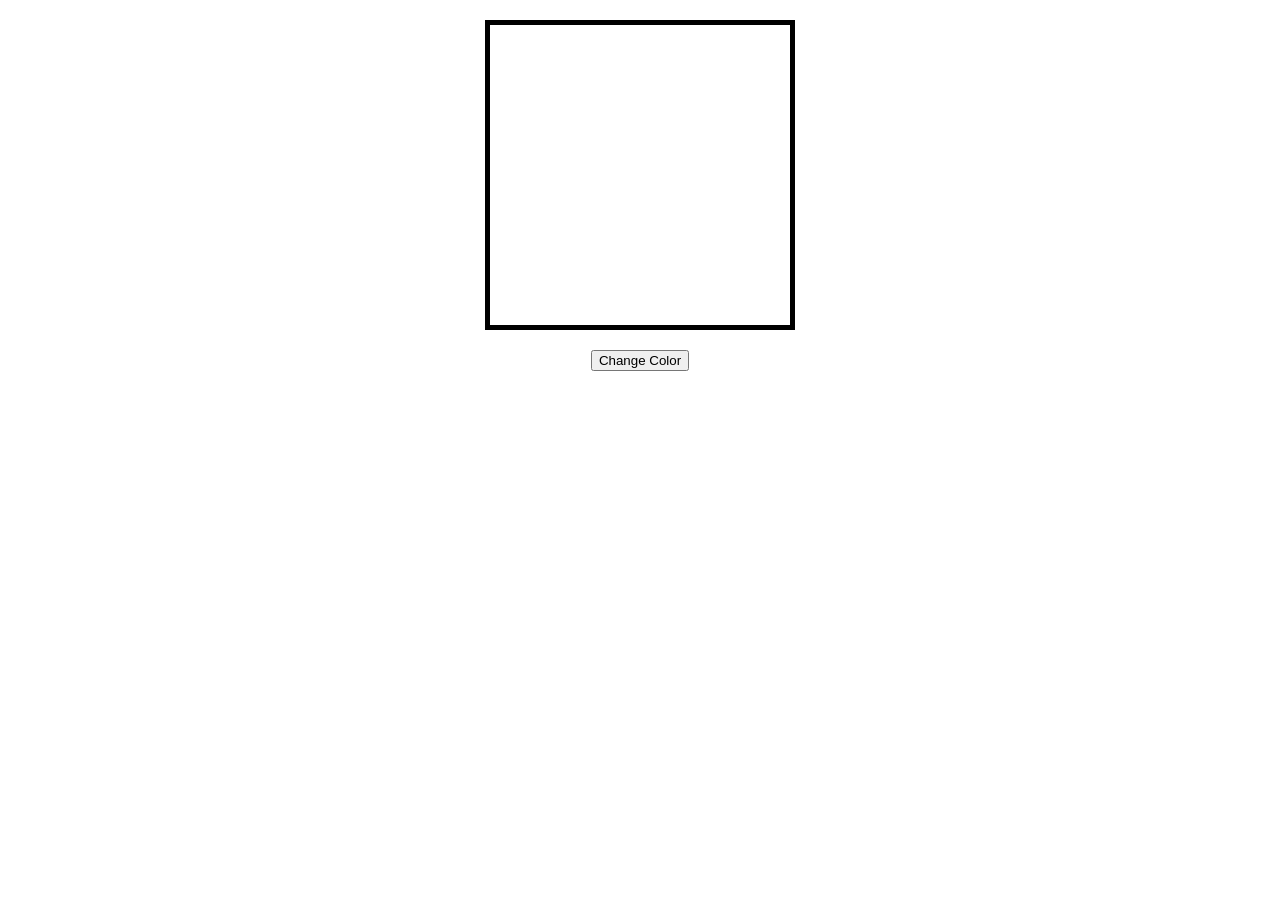
<file: index.html>
<!DOCTYPE html>
<html lang="en">
<head>
    <meta charset="UTF-8">
    <meta name="viewport" content="width=device-width, initial-scale=1.0">
    <title>Document</title>
    <link rel="stylesheet" href="style.css">

</head>
<body>
    <!--<h1 id="hello">Hello bro!!!!!</h1>
    <button onclick="change()"> change text</button>
    
    <h1 class="hola">life is gone</h1>
    <h1 id="dispaly" class="hola">my life is gone</h1>
    <p id="para">tiv tiv </p> -->


    <div id="box"></div>
    <button onclick="change()">Change Color</button>
    <p id="color"></p>
    
    <script src="script.js"></script>   
</body>
</html>
</file>
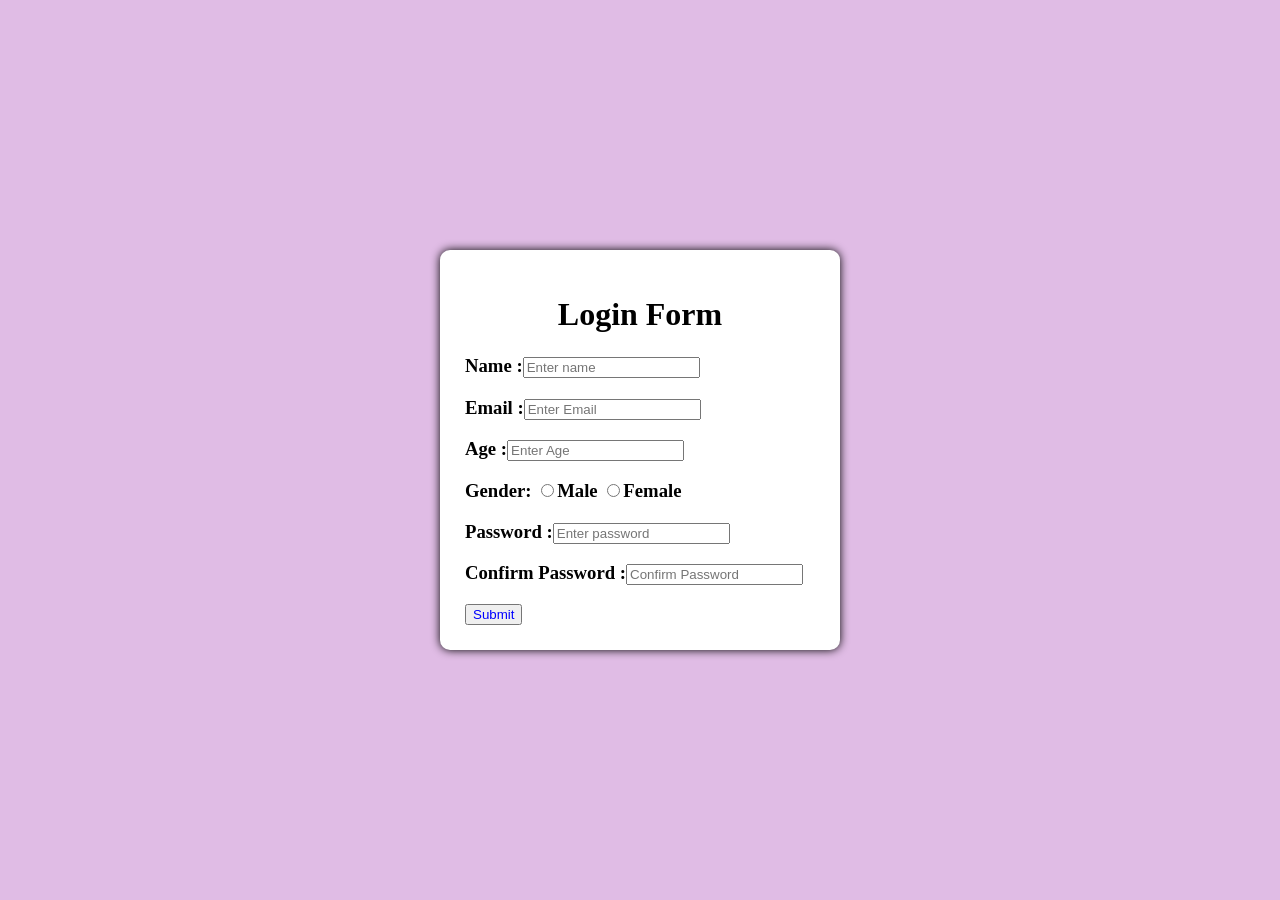
<file: form/index.html>
<!DOCTYPE html>
<html lang="en">
<head>
    <meta charset="UTF-8">
    <meta name="viewport" content="width=device-width, initial-scale=1.0">
    <title>Form</title>
    <link rel="stylesheet" href="style.css">
</head>
<body>
    <div class="cont">
    <form onsubmit="Validateform(event)">
        <h1>Login Form</h1>
        <h3>Name :<input type="text" placeholder="Enter name" name="username"> </h3>
        <h3>Email :<input type="email" placeholder="Enter Email" name="email"> </h3>
        <h3>Age :<input type="number" placeholder="Enter Age" name="age"> </h3>
        <h3>Gender:
            <input type="radio" name="Gender" value="Male">Male
            <input type="radio" name="Gender" value="Female">Female
        </h3>
        <h3>Password :<input type="password" placeholder="Enter password" name="password"> </h3>
        <h3>Confirm Password :<input type="password" placeholder="Confirm Password" name="confirmPassword"> </h3>
        <p id="error"></p>
        <button type="submit">Submit</button>
    </form>
</div>
<script src="script.js"></script>
</body>
</html>
</file>
<file: style.css>
body{
    text-align: center;
}
#box{
    border: 5px solid rgb(0, 0, 0);
    width: 300px;
    height: 300px;
    margin: 20px auto;
}
</file>
<file: form/style.css>
body {
    margin: 0;
    display: flex;
    justify-content: center;
    align-items: center;   
    min-height: 100vh;       
    background-color: #c178ca7d; 
}
h1{
    text-align:center;
}
button{
    color: blue;
}
#error{
    color:red;
}
.cont{
    background: white;
    width: 350px;
    height: auto;
    padding: 25px;
    border-radius: 10px;
    box-shadow: 0 0 10px;
}
</file>
